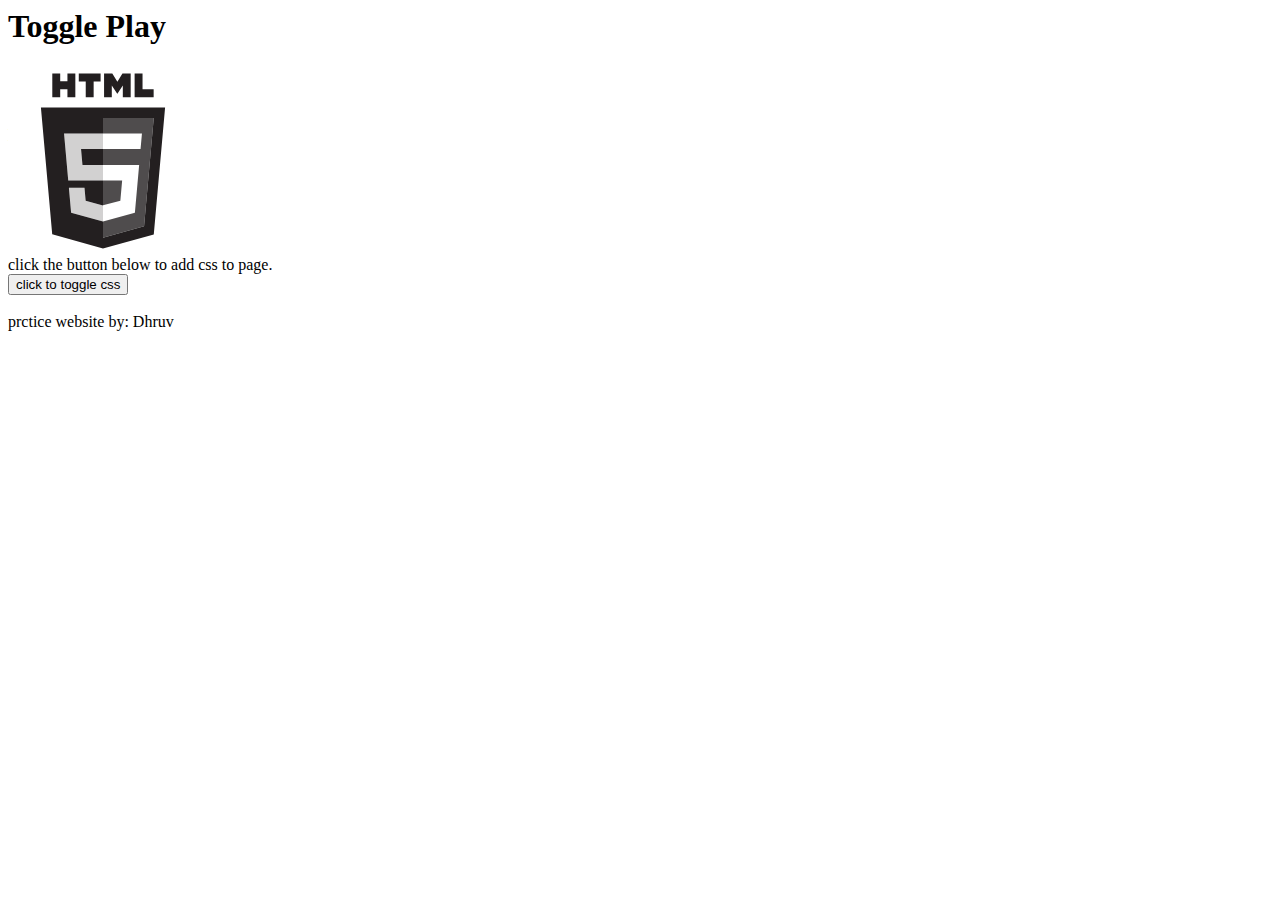
<file: index.html>
<html>
    <head>
        <title>toggle play page</title>
    </head>
    <body>
        <h1>Toggle Play</h1>
        <img style="width: 15%;" src="./assets/html_image.svg" alt="html image">
        <br>click the button below to add css to page. <br>
        <a href="./cssIndex.html"><button>click to toggle css</button></a>
        <br><br>
        <footer>
            prctice website by: Dhruv
               
        </footer>
    </body>
</html>
</file>
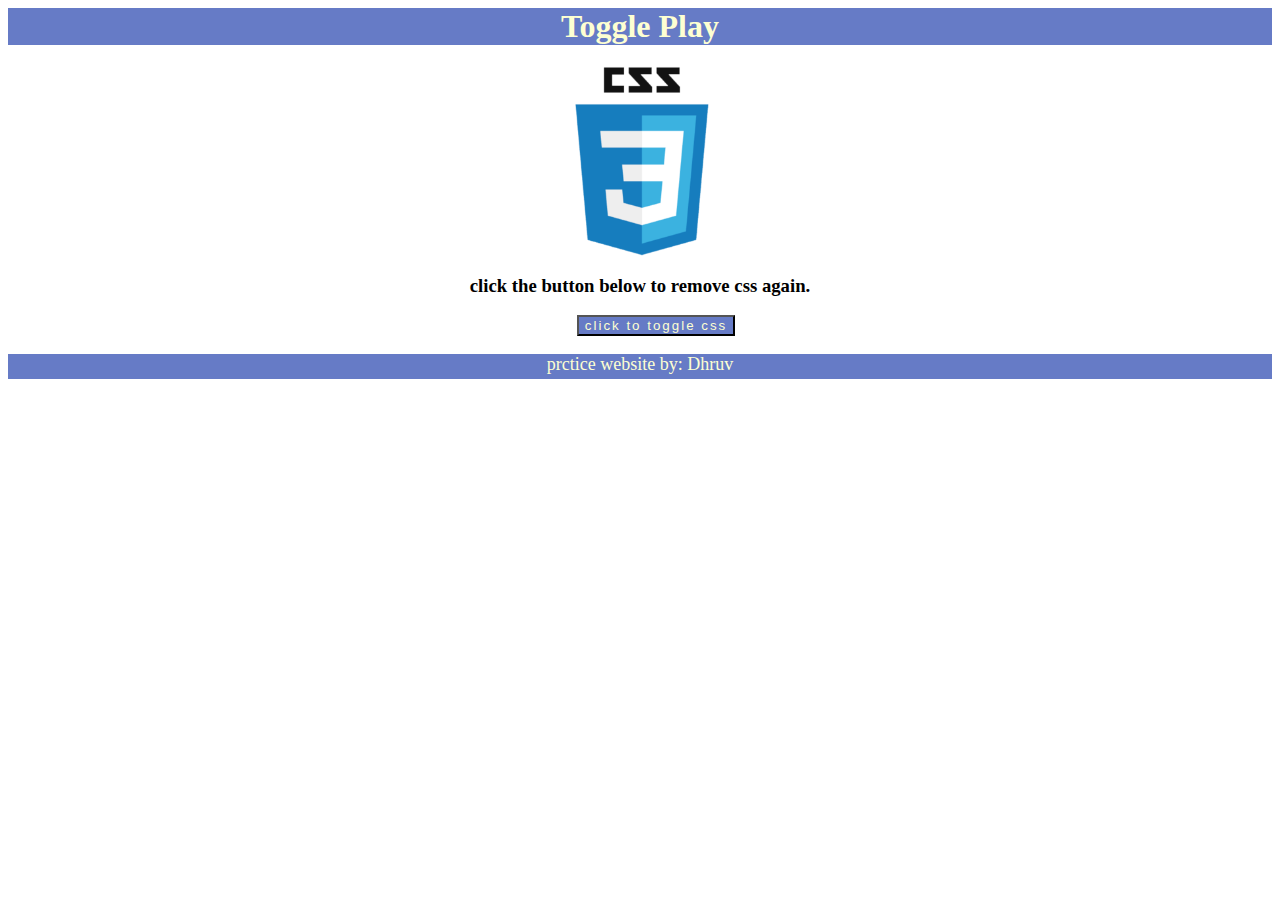
<file: cssIndex.html>
<html>
    <link rel="stylesheet" href="./style.css">
    <head>
        <title>toggle play page</title>
    </head>
    <body>
        <h1>Toggle Play</h1>
        <img src="./assets/css_image.png" alt="css image">
        <h3>click the button below to remove css again.</h3> 
        <a href="./index.html"><button>click to toggle css</button></a>
        <br><br>
        <footer>
            prctice website by: Dhruv
               
        </footer>
    </body>
</html>
</file>
<file: style.css>
h1 {
    background-color: #667BC6;
    color: #FDFFD2;
    text-align: center;
}
button {
    background-color: #667BC6;
    color: #FDFFD2;
    letter-spacing: 2;
    margin-left: 45%;
}
footer {
    background-color: #667BC6;
    color: #FDFFD2;
    text-align: center;
    font-size: large;
    height: 25;
}
h3 {
    text-align: center;
}
img {
    width: 15%;
    margin-left: 42.5%;
}
</file>
